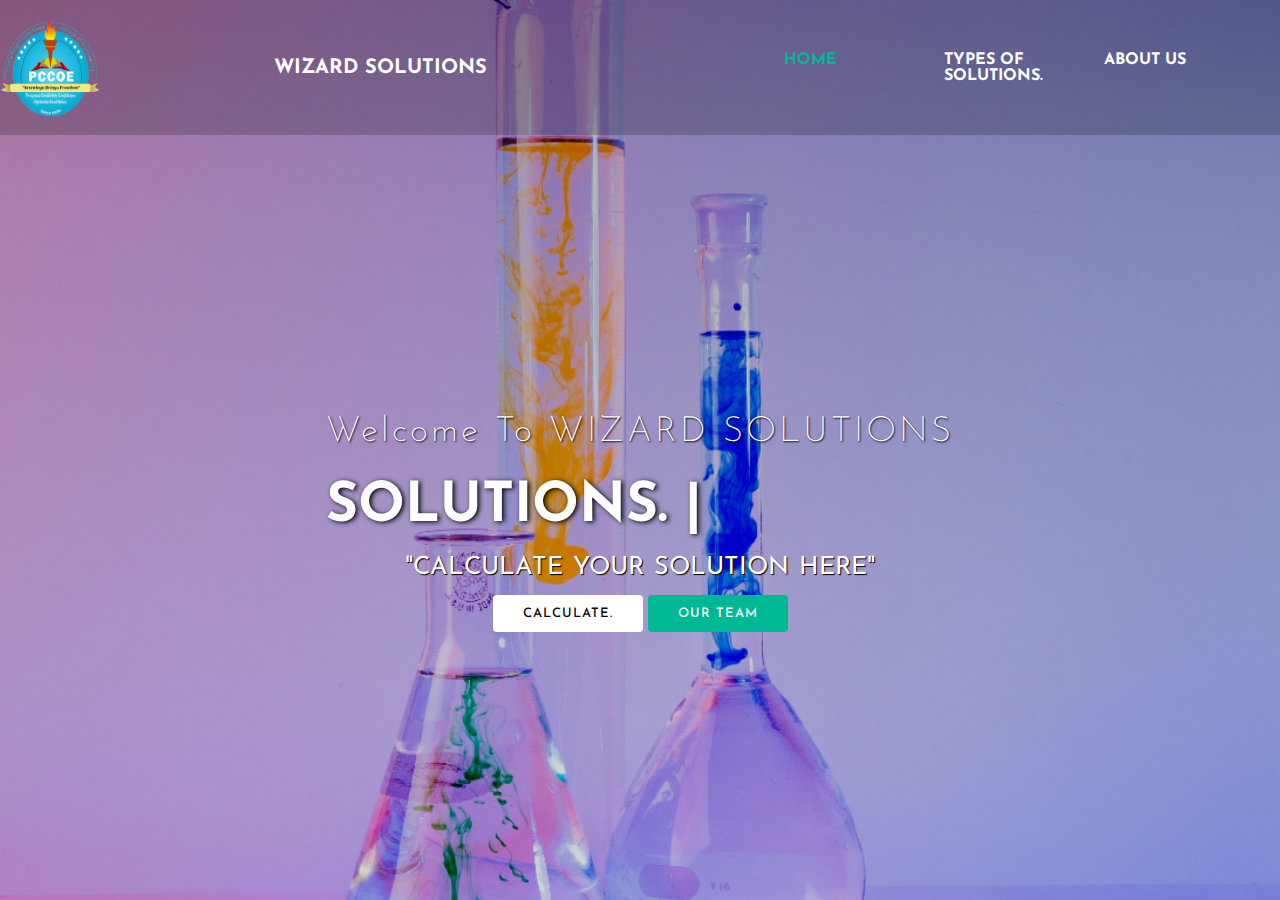
<file: index.html>
<!DOCTYPE html>
<html>
<head>
    <title></title>
    <link rel="stylesheet" type="text/css" href="style.css">
    <link href="https://fonts.googleapis.com/css?family=Josefin+Sans&display=swap" rel="stylesheet">
    <link rel="stylesheet" href="https://cdnjs.cloudflare.com/ajax/libs/animate.css/3.7.2/animate.min.css">
    <link rel="shortcut icon" href="Chem1.jpg" type="image/x-Chem1">
</head>
<body>
    <header>
        

        <nav>
            
                <img alt="logo" src="PCET.png" width="100" 
                height="100" />
             
            <div class="logo"> <h1 style="font-size: 20px;"> WIZARD SOLUTIONS </h1> </div>
            <div class="menu">
                <a href="#" style="font-size: ">Home</a>
                <a href="https://chem.libretexts.org/Courses/Prince_Georges_Community_College/CHEM_2000%3A_Chemistry_for_Engineers_(Sinex)/Unit_4%3A_Nomenclature_and_Reactions/Chapter_12%3A_Aqueous_Reactions/Chapter_12.1%3A_Preparing_Solutionst="_blank">Types of Solutions.</a>
                <a href="aboutUs.html" target="_blank">About us</a>
                <div class="wrapper">
    <ul>


            </div>
        </nav>
        <main>
            <section>
                <h3>Welcome To WIZARD SOLUTIONS</h3>
                <h1>SOLUTIONS. <span class="change_content"> </span> <span style="margin-top: -10px;"> | </span> </h1>
                <p>"CALCULATE YOUR SOLUTION HERE"</p>
                <a href="index1.html" class="btnone">Calculate.</a>
                <a href="info.html" class="btntwo">Our Team</a>
            </section>
        </main>
    </header>
</body>
</html>
</file>
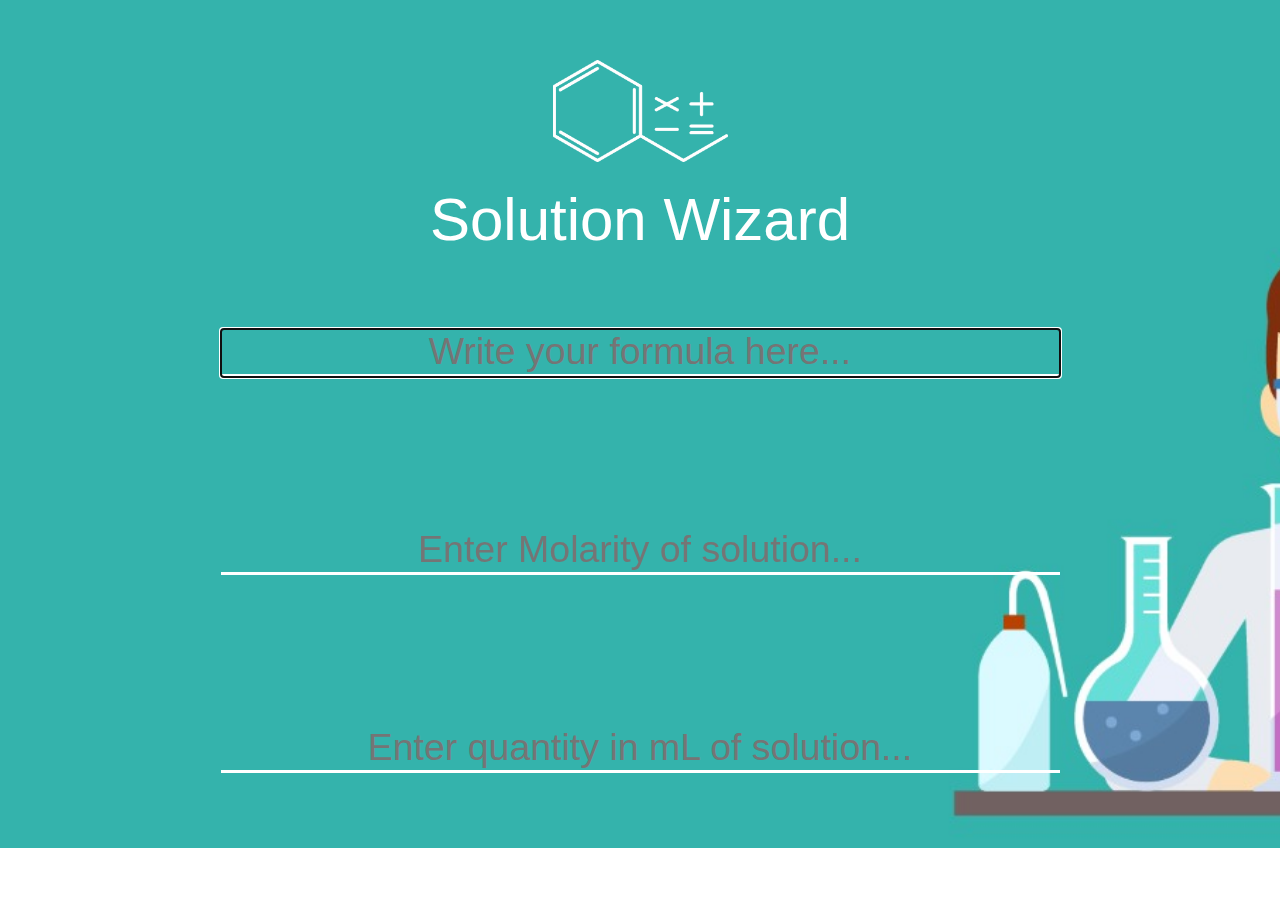
<file: index1.html>
<!DOCTYPE html>
<html lang="en">
<head>
 <meta charset="UTF-8">
 <script src="calc.js"></script>
 <title>Molarity Calculator</title>
 <link rel="stylesheet" href="style-calc.css">
 <link rel="shortcut icon" href="icon.png" type="image/x-icon">
</head>
<body>
 <!-- <img src="molecule.png" alt="molecule" width="350px"> -->
 <header>
 <div id="molecule"></div>
 Solution Wizard
 </header>
 <style>
 .CHE {
 background-color: white;
 border: 2px solid black;
 color: black;
 padding: 5px 10px;
 text-align: center;
 display: inline-block;
 font-size: 20px;
 margin: 10px 30px;
 cursor: pointer;
 }
 </style>
 
 <div id="container">
 <input type="text" id="formula" onkeyup="init()" autofocus
autocomplete="off" placeholder="Write your formula here..." size="40">

 <input type="text" id="molarity" onkeyup="init()" autofocus
autocomplete="off" placeholder="Enter Molarity of solution..."
size="40">
 <input type="text" id="solution" onkeyup="init()" autofocus
autocomplete="off" placeholder="Enter quantity in mL of solution..."
size="40">
 <div id="result"></div>
 </div>
</body>
</html>
</file>
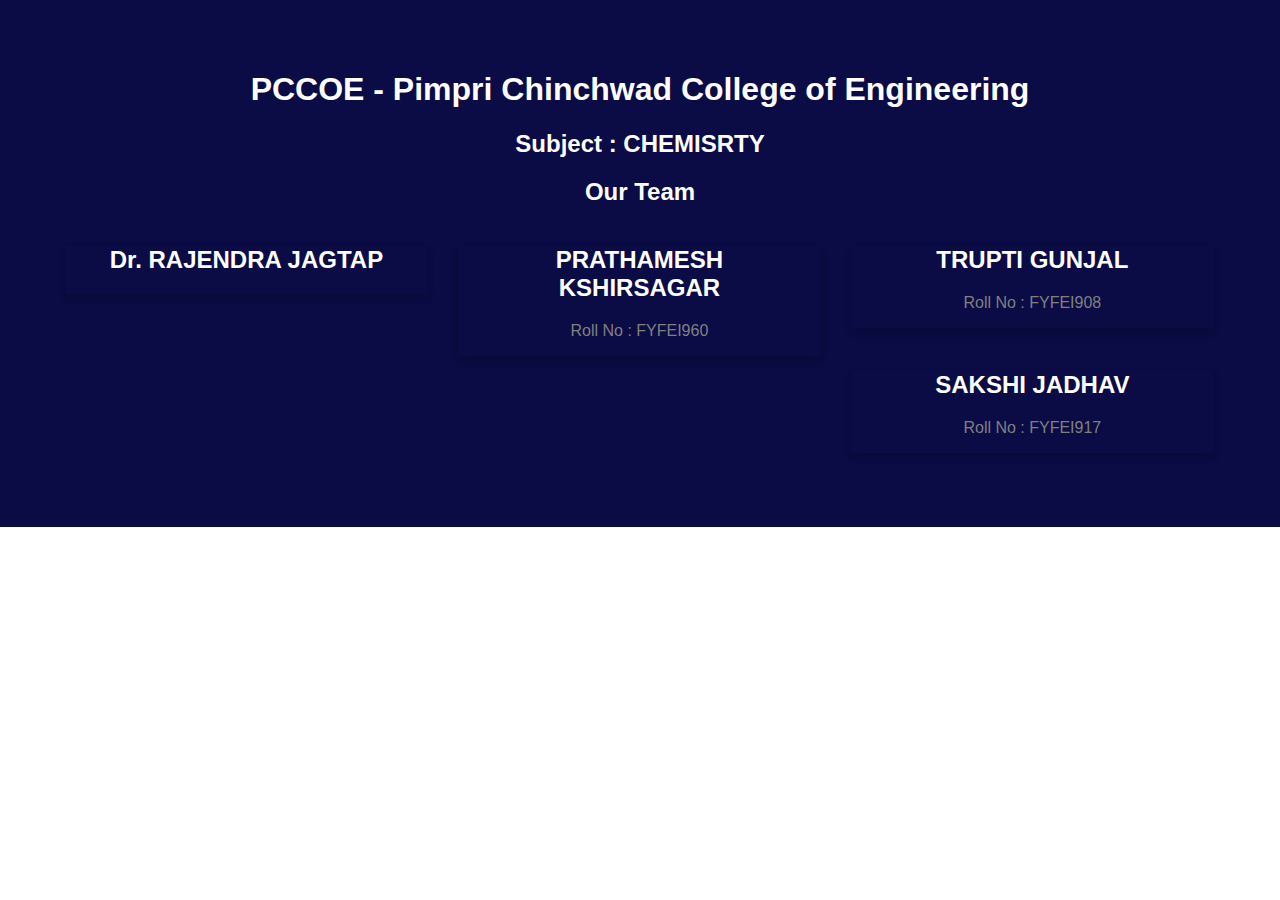
<file: info.html>
<!DOCTYPE html>
<html lang="en">
<head>
    <meta charset="UTF-8">
    <title>About us</title>
    <link rel="stylesheet" href="style-info.css">
</head>
<body>
    <div class="about-section">
        <h1>PCCOE - Pimpri Chinchwad College of Engineering</h1>
        <h2>Subject : CHEMISRTY</h2>


        <h2 style="text-align:center">Our Team</h2>
        <div class="row">
            <div class="column">
                <div class="card">
                    
                    <div class="container">
                        <h2>Dr. RAJENDRA JAGTAP</h2>
                        
                    </div>
                </div>
            </div>

            <div class="column">
                <div class="card">
                    
                    <div class="container">
                        <h2>PRATHAMESH KSHIRSAGAR</h2>
                        <p class="title">Roll No : FYFEI960</p>
                    </div>
                </div>
            </div>

            <div class="column">
                <div class="card">
                    
                    <div class="container">
                        <h2>TRUPTI GUNJAL</h2>
                        <p class="title">Roll No : FYFEI908</p>
                    </div>
                </div>
            </div>
            <div class="column">
                <div class="card">
                    
                    <div class="container">
                        <h2>SAKSHI JADHAV</h2>
                        <p class="title">Roll No : FYFEI917</p>
                    </div>
                </div>
            </div>
        </div>
    </div>
    </div>
    </div>
</body>
</file>
<file: style.css>
* {
    margin: 0;
    padding: 0;
    box-sizing: border-box;
    font-family: "Josefin Sans", sans-serif;
   }
   header {
    width: 100%;
    height: 100vh;
    background-image: linear-gradient(rgba(0, 0, 0, 0.3), rgba(0, 0, 0, 0.15)),
    url("Chem1.jpg");
    background-repeat: no-repeat;
    background-size: cover;
   }
   h1{
       text-align: left;
   }
   nav {
    width: 100%;
    height: 15vh;
    background: rgba(0, 0, 0, 0.2);
    color: white;
    display: flex;
    justify-content: space-between;
    align-items: center;
    text-transform: uppercase;
   }
   nav .logo {
    width: 25%;
    text-align: center;
    /*background: red;*/
   }
   nav .menu {
    width: 40%;
    display: flex;
    justify-content: space-around;
   }
   nav .menu a {
    width: 25%;
    text-decoration: none;
    color: white;
    font-weight: bold;
   }
   nav .menu a:first-child {
    color: #00b894;
   }
   main {
    width: 100%;
    height: 85vh;
    display: flex;
    justify-content
    : center
    ;
     align-items
    : center
    ;
     text-align
    : center
    ;
     color
    : white
    ;
    }
    section h3
    {
     font-size
    : 35px
    ;
     font-weight
    : 200
    ;
     letter-spacing
    :
    3px
    ;
     text-shadow
    :
    1px
    1px
    2px black
    ;
    }
    section h1
    {
     margin
    : 30px
    0 20px
    0
    ;
     font-size
    : 55px
    ;
     font-weight
    : 700
    ;
     text-shadow
    :
    2px
    1px
    5px black
    ;
     text-transform
    : uppercase
    ;
    }
    section
    p
    {
     font-size
    : 25px
    ;
     word-spacing
    :
    2px
    ;
     margin-bottom
    : 25px
    ;
     text-shadow
    :
    1px
    1px
    1px black
    ;
    }
    section
    a
    {
     padding
    : 12px 30px
    ;
     border-radius
    :
    4px
    ;
     outline
    : none
    ;
     text-transform
    : uppercase
    ;
     font-size
    : 13px
    ;
     font-weight
    : 500
    ;
     text-decoration
    : none
    ;
     letter-spacing
    :
    1px
    ;
     transition
    : all0.5s ease;
    }
    section
    .btnone
    {
     /*background: #00b894;*/
     background
    :
    #fff
    ;
     color
    :
    #000
    ;
    }.btnone
    :hover 
    {
     background
    :
    #00b894
    ;
     color
    : white
    ;
    }
    section
    .btntwo
    {
     background
    :
    #00b894
    ;
     color
    : white
    ;
    }
    btntwo:hover {
        background: #fff;
        color: #000;
       }
       .change_content:after {
        content: "";
        animation: changetext 10s infinite linear;
        color: #00b894;
       }
       @keyframes changetext {
        0% {
        content: "NaoH";
        }
        20% {
        content: "Hcl";
        }
        35% {
        content: "CH3COOH";
        }
        60% {
        content: "NaHCo3";
        }
        80% {
        content: "Na2Co3";
        }
        100% {
        content: "MgSO4";
        }
        *{
margin: 0;
padding: 0;
}
           body{
background-image: url(1.jpg);  
-webkit-background-size:cover;
background-size:cover;
background-position: center center;
height: 100vh;
}

.wrapper{
width: 860px; 
margin: 0 auto;
}
.wrapper ul{
list-style: none;
margin-top: 2%;
}
.wrapper ul li {
background: #262626;
width: 170px;
border: 1px solid #fff;
height: 50px;
line-height: 50px;
text-align: center;
float: left;
color: #fff;
font-size: 16px;
position: relative;
font-family: poppins;
text-transform: uppercase;
font-weight: bold;
}
.wrapper ul li:hover{
background: crimson; 
}

.wrapper ul ul{
display: none;
}
.wrapper ul li:hover > ul{
display: block;
}
.wrapper ul ul ul{
margin-left: 170px;
top: 0;
position: absolute;
}

    }

    .header img 
    { float: left;
         width: 100px; 
         height: 100px; 
         border-radius: 50%; 
         box-sizing: border-box; 
         padding: 5px; 
        } 
    .header img:hover 
    { box-shadow: 0 0 2px 1px rgba(0, 140, 186, 0.5); 
    }
</file>
<file: style-calc.css>
*{
    font-family: Helvetica, Arial, sans-serif;
    font-size: 25px;
    margin: 0;
    color: white;
   }
   body {
    background-image: url("8.jpeg");
    background-repeat: no-repeat;
    background-size: cover;
   }
   nav {
    background: #FFFFFF;
    position: sticky;
    text-align: center;
   }
   nav a {
    display: inline-block;
    padding: 1em;
    text-decoration: none;
    text-transform: uppercase;
    font-size: .75em;
   }
   nav a:hover {
    background-color: #FFFFFF;
   }
   header {
    font-family: Verdana, Arial, sans-serif;
    font-size: 2.4em;
    font-weight: 100;
    text-align: center;
    max-width: 90vw;
    margin: auto;
    margin-top: 1em;
   }
   #molecule {
    width: 7em;
    height: 5em;
    max-width: 60vw;
    max-height: 25vh;
    margin: auto;
    background-image: url("molecule.png");
    background-repeat: no-repeat;
    background-size: 100%;
    
    animation-name: anim;
    animation-duration: 3s;
    animation-direction: alternate;
    animation-timing-function: ease-in;
    animation-iteration-count: infinite;
}
#container {
 text-align: center;
}
input {
 font-size: 1.5em;
 max-width: 90vw;
 border: 0;
 background-color: inherit;
 border-bottom: 3px solid white;
 margin: 2em 0;
 text-align: center;
}
@keyframes anim {
 from {
/* transform: translateY(0); */
 filter: none;
 }
 to {
/* transform: translateY(-.3em); */
 filter: opacity(.8);
 }
}   
#result{
    color: #0033FF;
    font-size: 30px;
}
</file>
<file: style-info.css>
body {
    font-family: Arial, Helvetica, sans-serif;
    margin: 0;
    }
    
    html {
    box-sizing: border-box;
    }
    
    *, *:before, *:after {
    box-sizing: inherit;
    }
    
    .column {
    float: left;
    width: 33.3%;
    margin-bottom: 16px;
    padding: 0 8px;
    }
    
    .card {
    box-shadow: 0 4px 8px 0 rgba(0, 0, 0, 0.2);
    margin: 8px;
    }
    
    .about-section {
    padding: 50px;
    text-align: center;
    background-color: #0B0B45;
    color: white;
    }
    
    .container {
    padding: 0 16px;
    }
    
    .container::after, .row::after {
    content: "";
    clear: both;
    display: table;
    }
    
    .title {
    color: gray;
    }
    
    .button {
    border: none;
    outline: 0;
    display: inline-block;
    padding: 8px;
    color: white;
    background-color: #000;
    text-align: center;
    cursor: pointer;
    width: 100%;
    }
    
    .button:hover {
    background-color: #555;
    }
    
    @media screen and (max-width: 650px) {
    .column {
    width: 100%;
    display: block;
    }
}
</file>
